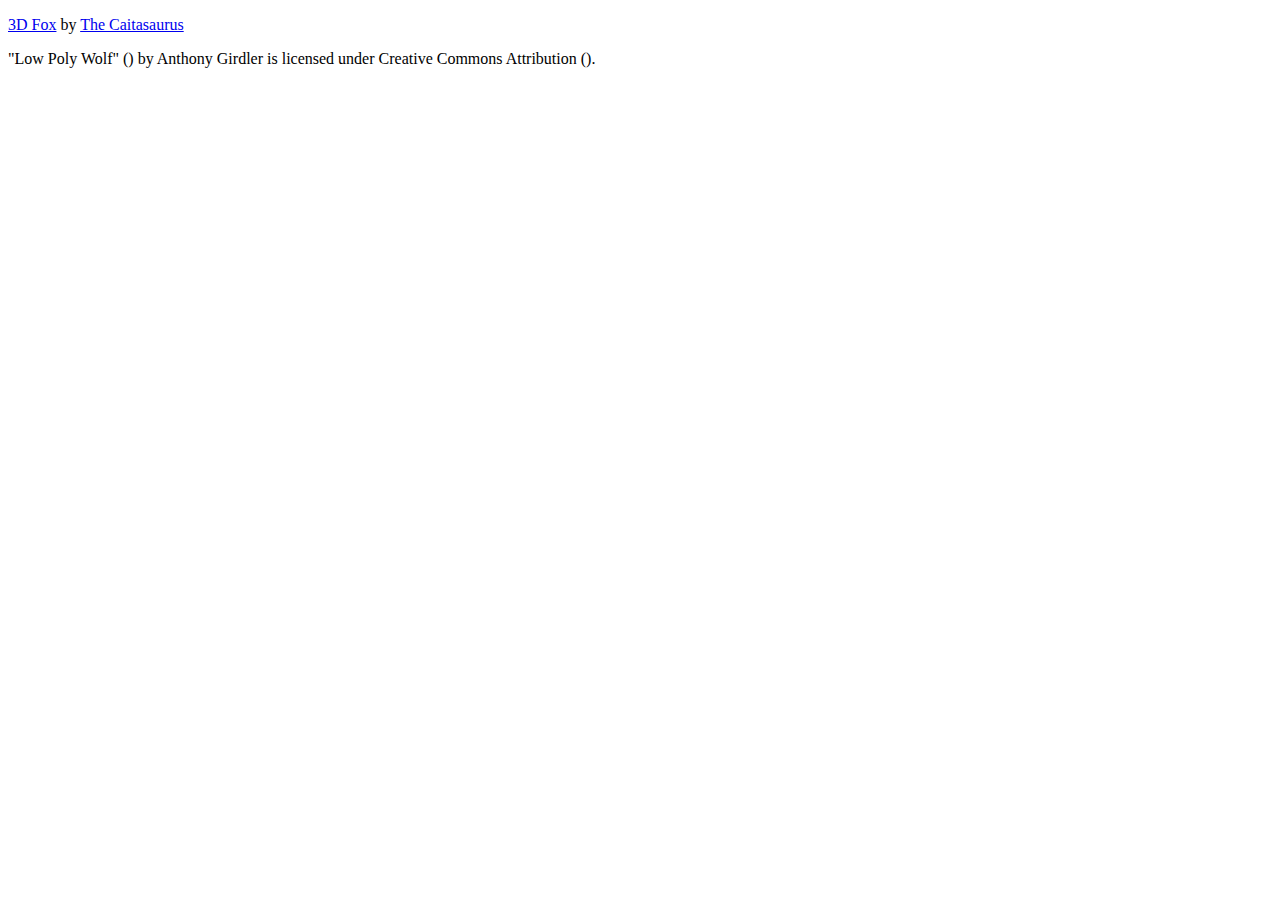
<file: pages/credits.html>
<!DOCTYPE html>
<html lang="en">

<head>
    <meta charset="UTF-8">
    <meta http-equiv="X-UA-Compatible" content="IE=edge">
    <meta name="viewport" content="width=device-width, initial-scale=1.0">
    <title>Document</title>
</head>

<body>
    <p>
        <a href="https://sketchfab.com/3d-models/low-poly-fox-a93fe0822e9648d9b99f3a80f9a9f536">3D Fox</a> by <a
            href="https://sketchfab.com/3d-models/low-poly-fox-a93fe0822e9648d9b99f3a80f9a9f536">The Caitasaurus</a>
            
    </p>
    <p> <a href="https://skfb.ly/6UH8y"></a>"Low Poly Wolf" () by Anthony Girdler is licensed under Creative Commons Attribution <a href="http://creativecommons.org/licenses/by/4.0/"></a>().</p>
</body>

</html>
</file>
